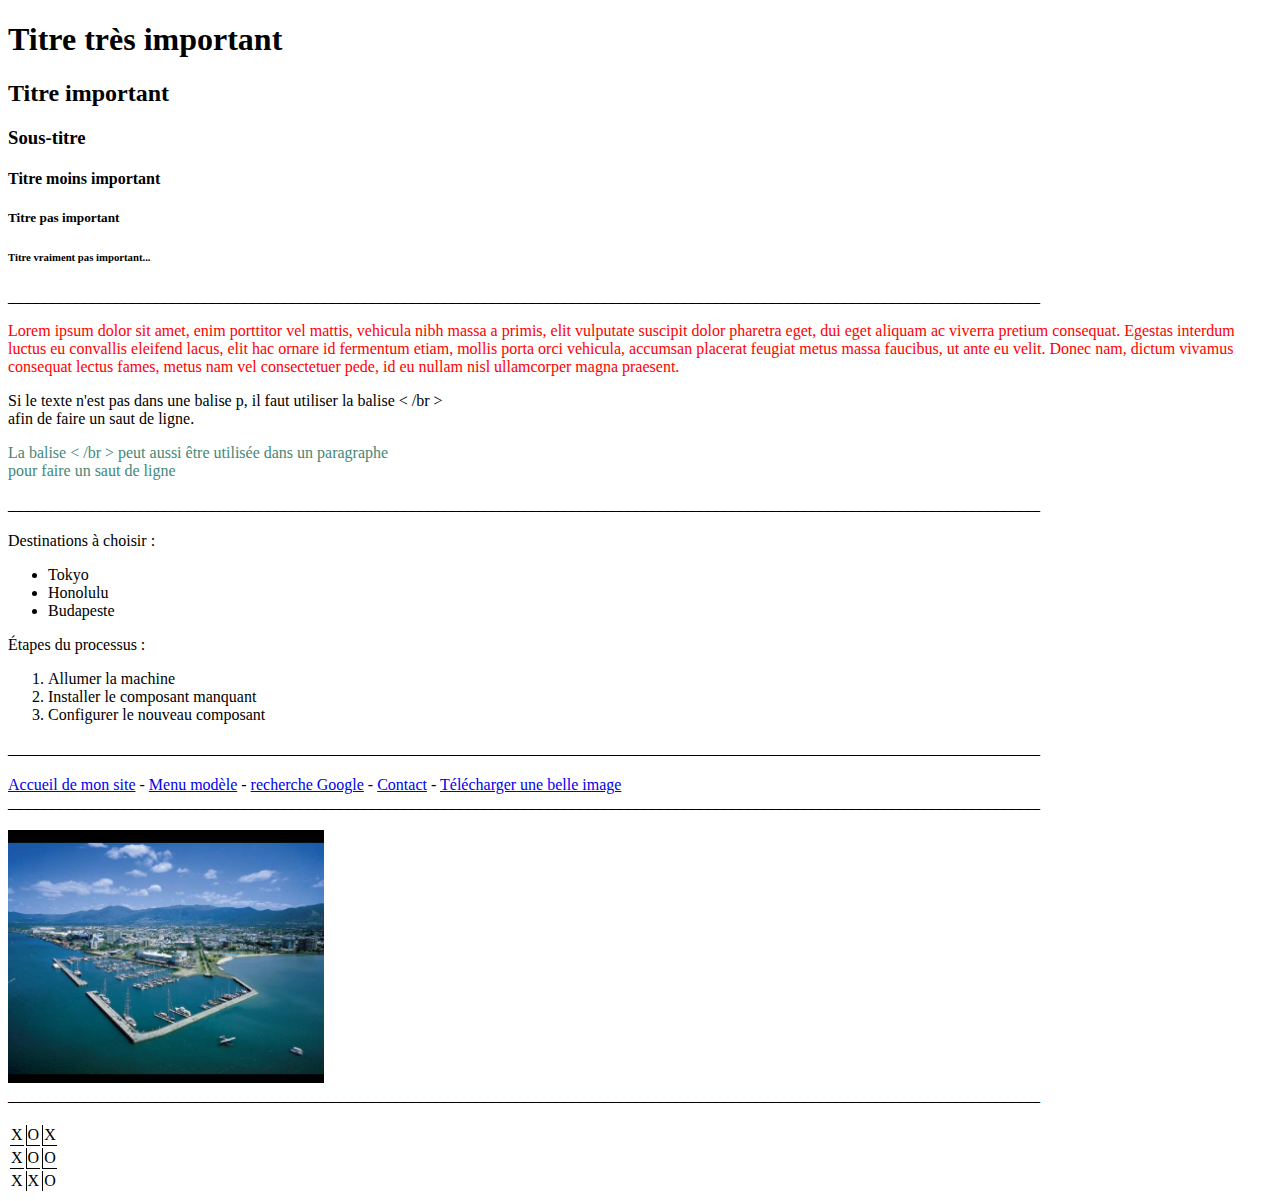
<file: www/index.html>
<!DOCTYPE html>
<html>
    <head>
        <meta charset="utf-8" />
        <title>kjgbeariongv</title>
		<!-- La balise link permet de lié la feuille de style CSS à la page Web -->
		<link rel="stylesheet" href="../style/style.css" />
    </head>

    <body>

		<!-- Titres et sous-titres -->	
	
		<!-- Commentaire : La balise <body> est le corp de la page, c est ici qu on passe les paramètres qui vont s'affciher -->
		<!-- Les commentaires ne s'affichent pas sur la page Web -->
		
		<!-- Les balises h1 à h6 servent de titre ou de sous-titre pour la page web -->
		<h1> Titre très important</h1>
		<h2> Titre important </h2>
		<h3> Sous-titre</h3>
		<h4> Titre moins important</h4>
		<h5> Titre pas important </h5>
		<h6> Titre vraiment pas important...</h6>
		_________________________________________________________________________________________________________________________________</br>
		
		<!--Texte et paragraphes -->
		
		<!-- Les balises <p> servent a créer des paragraphes afin de créer un bloc de texte -->
		<p> Lorem ipsum dolor sit amet, enim porttitor vel mattis, vehicula nibh massa a primis, elit vulputate suscipit dolor pharetra eget, dui eget aliquam ac viverra pretium consequat. Egestas interdum luctus eu convallis eleifend lacus, elit hac ornare id fermentum etiam, mollis porta orci vehicula, accumsan placerat feugiat metus massa faucibus, ut ante eu velit. Donec nam, dictum vivamus consequat lectus fames, metus nam vel consectetuer pede, id eu nullam nisl ullamcorper magna praesent.</p>
		
		<!-- Un texte hors balise p s'affiche quand même, il ne sera pas dans le paragraphe du texte précédent -->
		Si le texte n'est pas dans une balise p, il faut utiliser la balise  < /br ><br/> afin de faire un saut de ligne.
		
		<!-- que la balise p soit utilisée ou non, le texte reste dans le même format, cependant, il est conseillé d'utilisé la balise p afin de structuré son texte et de pouvoir lui passé des paramètres de style spécifique -->
		<p id="test"> La balise < /br > peut aussi être utilisée dans un paragraphe  </br> pour faire un saut de ligne</p>
		
		
		
		_________________________________________________________________________________________________________________________________</br><br/>
		
		<!-- Listes -->
		
		<!-- Les balises UL et OL permettent de créer des listes, UL crée une liste non ordonée (liste à puce) et OL crée une liste ordonée (liste chifrée) -->
		Destinations à choisir : 
		<ul>
			<li>Tokyo</li>
			<li>Honolulu</li>
			<li>Budapeste</li>
		</ul>
		Étapes du processus : 
		<ol>
			<li>Allumer la machine</li>
			<li>Installer le composant manquant</li>
			<li>Configurer le nouveau composant</li>
		</ol>
		
		
		_________________________________________________________________________________________________________________________________</br><br/>
		
		<!-- Liens -->
		
		<!-- la balise a permet de créer des liens internes ou externes, il faut ensuite passé la source dans le paramètres href, il est aussi possible de créer un lien de contact pour l'envoi d'un mail, ou encore, pour télécharger un fichier -->
		
		<a href="index.html" target="_blank">Accueil de mon site</a>   -   <a href="menumodele.html">Menu modèle</a>   -   <a href="http://www.google.com">recherche Google</a>   -   <a href="mailto:adressebidon@gmail.com">Contact</a>   -   <a href="../img/belle.zip">Télécharger une belle image</a>
		
		
		_________________________________________________________________________________________________________________________________</br><br/>
		
		<!-- Images -->
		
		<!-- la balise <img/> permet d'intégrer une image au site, il faut ensuite passé la source de l'image dans le paramètre src. Il est possible de définir directement la taille de l'image si elle est trop grande -->
		
		<img src="../img/cairn.jpg" width="25%"/>
		
		
		_________________________________________________________________________________________________________________________________</br><br/>
		
		<!-- Tableaux -->
		
		<!-- la balise table permet de créer un tableau, il vient ensuite la balise TR qui indique les lignes (table row) puis la balise TD qui indique les cellules (Table Data) -->
		
		<table>
			<tr>
				<td id="noborderleft">
					X
				</td>
				<td>
					O
				</td>
				<td>
					X
				</td>
			</tr>
			<tr>
				<td id="noborderleft">
					X
				</td>
				<td>
					O
				</td>
				<td>
					O
				</td>
			</tr>
			<tr>
				<td id="noborderleft" class="noborderbottom">
					X
				</td>
				<td class="noborderbottom">
					X
				</td>
				<td class="noborderbottom">
					O
				</td>
			</tr>
		</table>
		 
    </body>
</html>
</file>
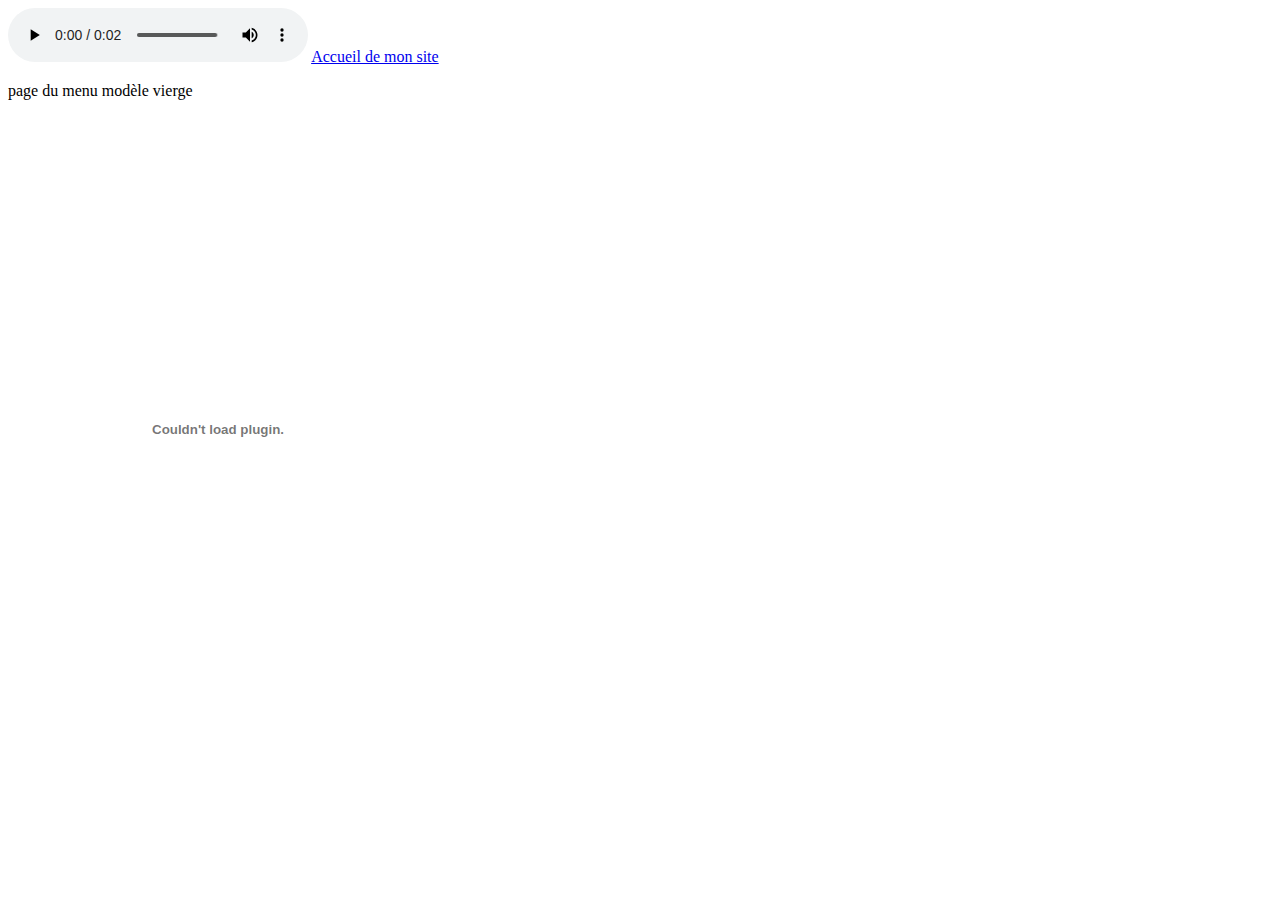
<file: www/menumodele.html>
<!DOCTYPE html>
<html>
    <head>
        <meta charset="utf-8" />
        <title>Menu modèle</title>
    </head>

    <body>
		<audio src="../img/jolly.mp3" controls autoplay> ! màj navi</audio>
		<a href="index.html">Accueil de mon site</a>
		
		<p> page du menu modèle vierge</p>
		<br/><br/><br/><br/><br/><br/><br/>
		
		<embed
			width="420" height="345"
			src="http://www.youtube.com/v/yXaT_PyytSg"
			type="application/x-shockwave-flash">
		</embed>
		
		
		<iframe width="640" height="360" src="http://www.youtube.com/v/yXaT_PyytSg" frameborder="0" allowfullscreen></iframe>
	</body>
</html>
</file>
<file: style/style.css>
p{
	color: #f00
}

td{
	border-bottom: 1px solid black;
	border-left: 1px solid black;
}

#noborderleft{
	border-left: none;
}

.noborderbottom{
	border-bottom: none;
}

#test{
	color: #487;
}
</file>
